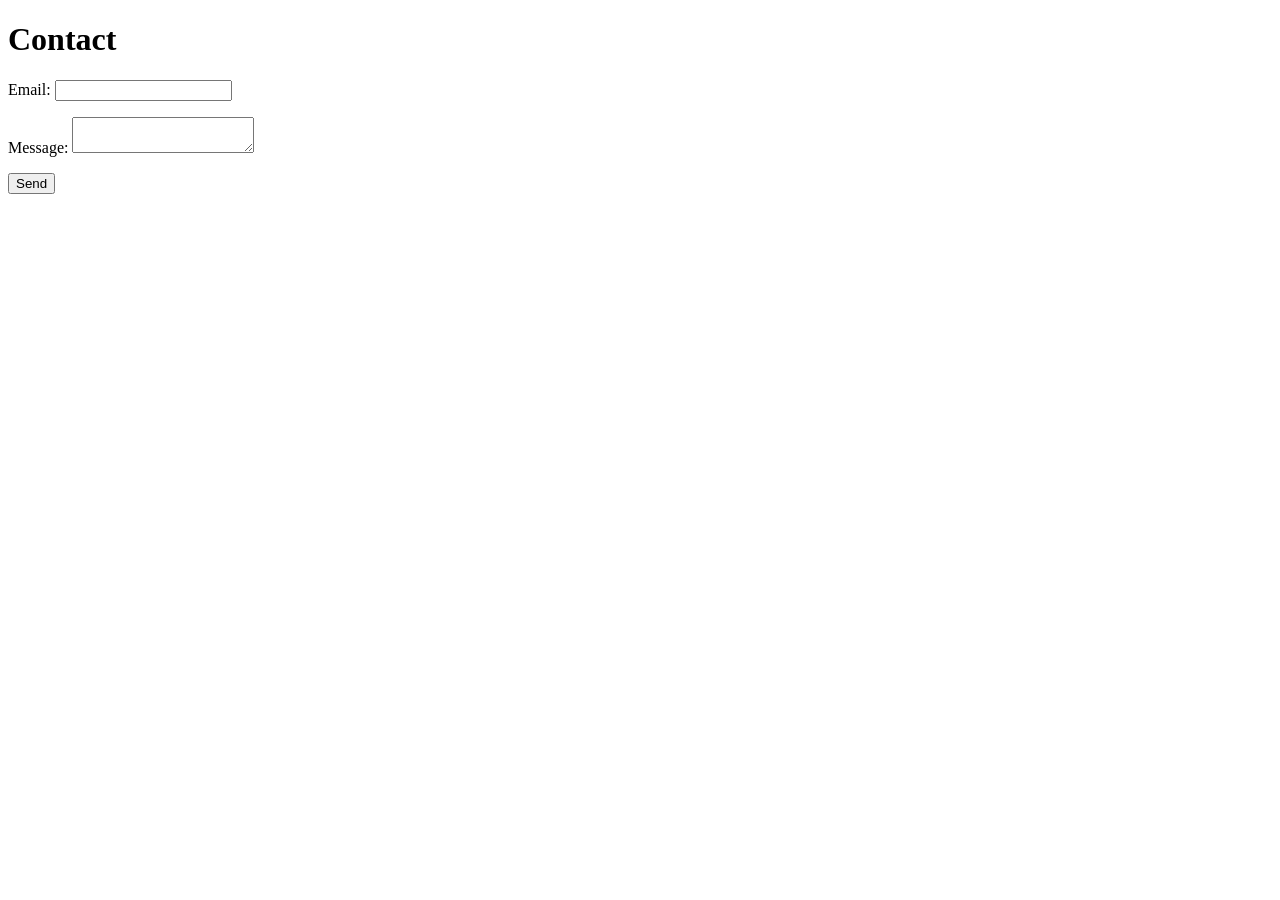
<file: contact.html>
<!DOCTYPE html>
<html lang="en">
<head>
  <meta charset="UTF-8">
  <title>Netlify Form Test</title>
  <meta name="viewport" content="width=device-width, initial-scale=1">
</head>

<body>

  <h1>Contact</h1>

  <form name="contact" method="POST" data-netlify="true">
    <input type="hidden" name="form-name" value="contact">

    <p>
      <label>Email:
        <input type="email" name="email" required>
      </label>
    </p>

    <p>
      <label>Message:
        <textarea name="message" required></textarea>
      </label>
    </p>

    <button type="submit">Send</button>
  </form>

</body>
</html>
</file>
